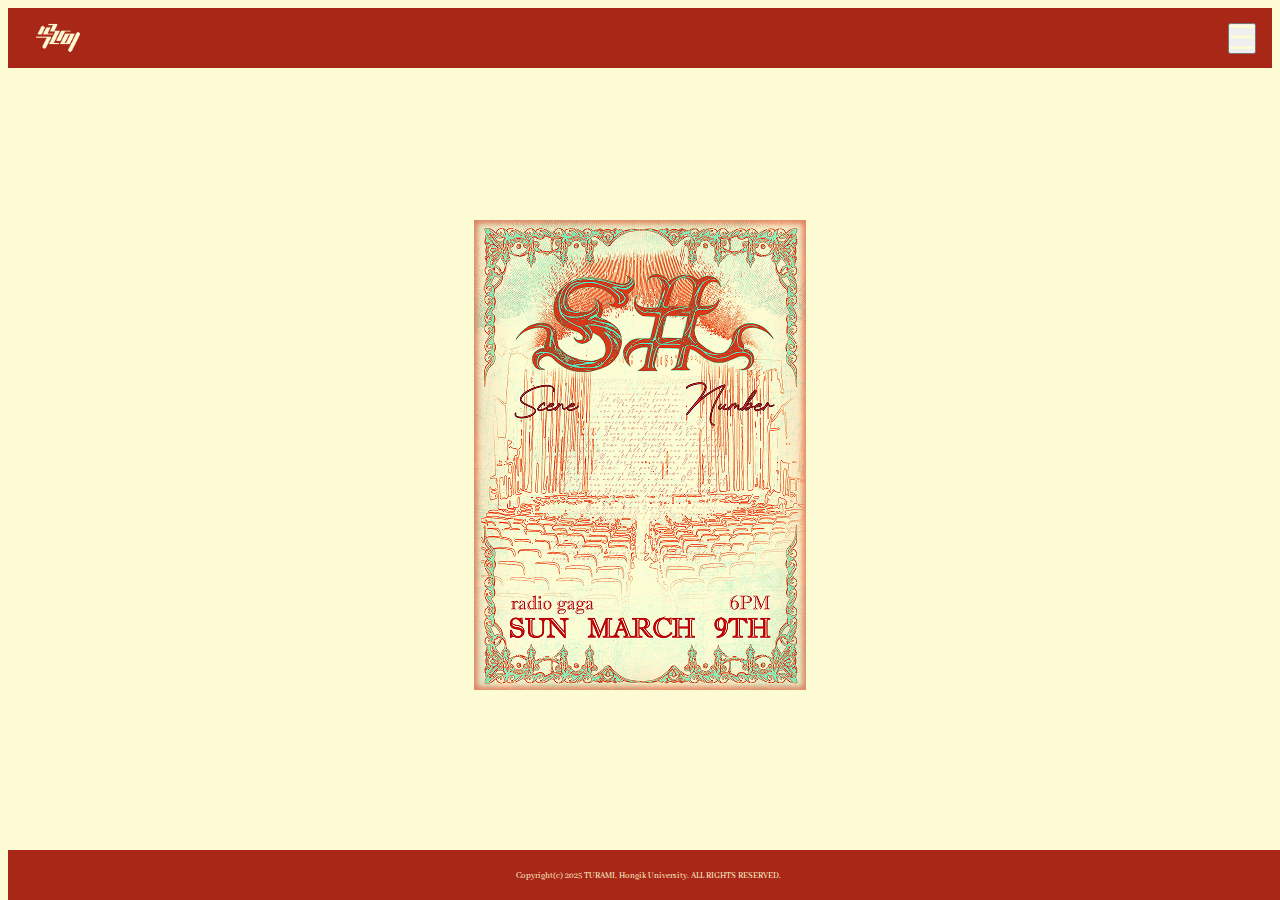
<file: html/index.html>
<!doctype html>
<html lang="en">
  <head>
    <meta charset="utf-8">
    <meta name="viewport" content="width=device-width, initial-scale=1">

    <link href="https://cdn.jsdelivr.net/npm/bootstrap@5.1.3/dist/css/bootstrap.min.css" rel="stylesheet" integrity="sha384-1BmE4kWBq78iYhFldvKuhfTAU6auU8tT94WrHftjDbrCEXSU1oBoqyl2QvZ6jIW3" crossorigin="anonymous">
    <link href="/css/main.css" rel="stylesheet">
    <title>2025 Spring TURAMI</title>
  </head>

  <body>

    <header>
      <span class="header-title">
        <img src="/images/turami.png" id="turami-logo">
        <!-- <span>ABOUT</span> -->
      </span>
      <button class="navbar-toggler" type="button">
        <img src="/images/hamburger.png" id="ham-icon"></img>
      </button>
    </header> 

    <nav class="navbar">
      <div class="nav-container">
          <img onclick="document.getElementByClassName('navbar').style.display='none';" src="/images/X_menu.png" id="x-icon">
          <a href="about.html" class="nav-item">ABOUT</a>
          <a href="setlist.html" class="nav-item">SETLIST</a>
          <a href="members.html" class="nav-item">MEMBERS</a>
          <a href="ticket.html" class="nav-item">TICKET</a>
      </div> 
    </nav>

    <main>

    </main>



    <img src="/images/poster.jpg" id="poster">
    <footer>
      <p>Copyright(c) 2025 TURAMI, Hongik University. ALL RIGHTS RESERVED.</p>
    </footer>

    <script>
        document.getElementsByClassName('navbar-toggler')
        [0].addEventListener('click', function(){ // class="navbar-toggle" 버튼을 클릭하면
            // 여기 코드를 실행해줘
          console.log("Pressed")
          document.getElementsByClassName('navbar')[0].style.display='flex';
        })
        
    </script>

    <script src="https://cdn.jsdelivr.net/npm/bootstrap@5.1.3/dist/js/bootstrap.bundle.min.js" integrity="sha384-ka7Sk0Gln4gmtz2MlQnikT1wXgYsOg+OMhuP+IlRH9sENBO0LRn5q+8nbTov4+1p" crossorigin="anonymous"></script>
  </body>
</html>
</file>
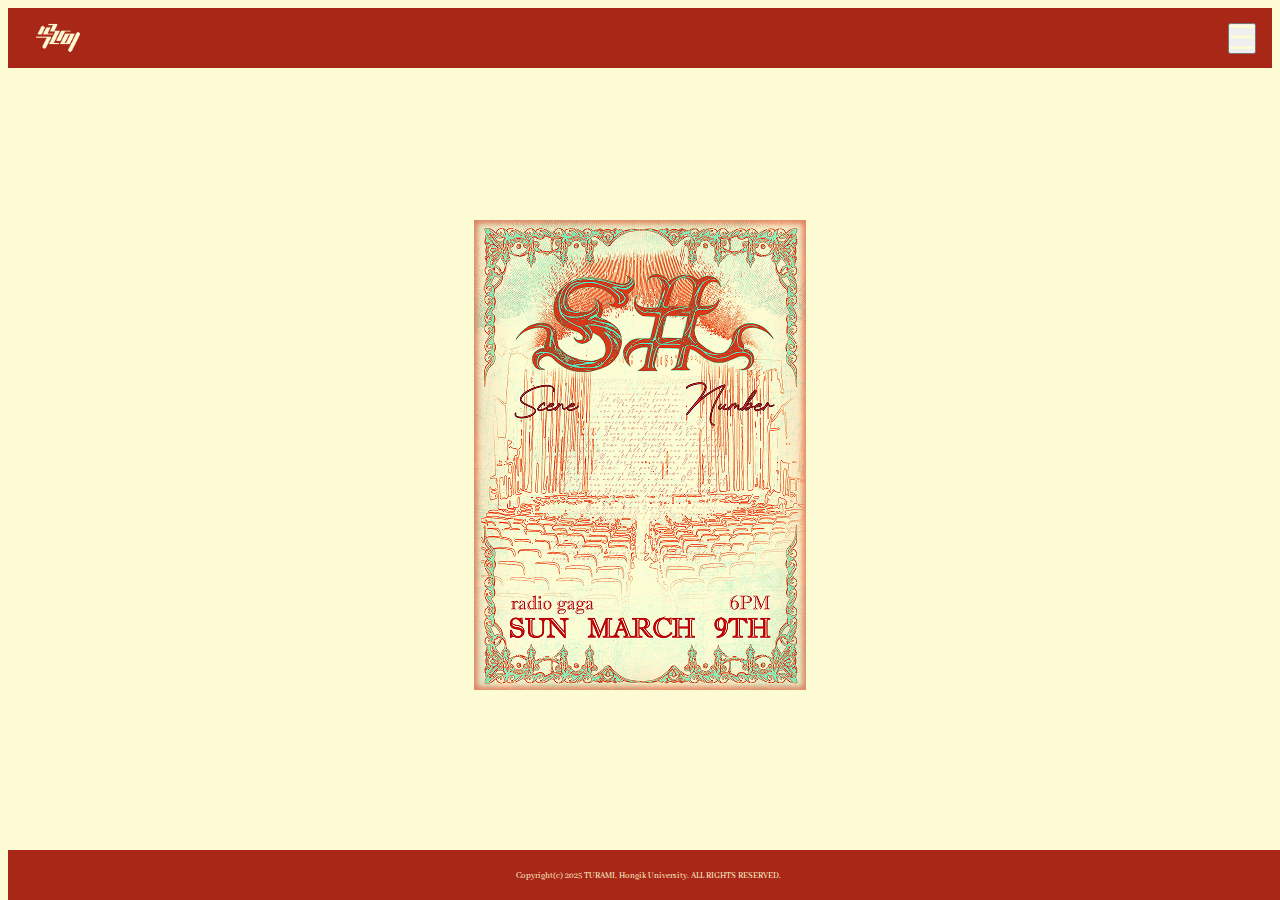
<file: html/home.html>
<!doctype html>
<html lang="en">
  <head>
    <meta charset="utf-8">
    <meta name="viewport" content="width=device-width, initial-scale=1">

    <link href="https://cdn.jsdelivr.net/npm/bootstrap@5.1.3/dist/css/bootstrap.min.css" rel="stylesheet" integrity="sha384-1BmE4kWBq78iYhFldvKuhfTAU6auU8tT94WrHftjDbrCEXSU1oBoqyl2QvZ6jIW3" crossorigin="anonymous">
    <link href="/css/main.css" rel="stylesheet">
    <title>2025 Spring TURAMI</title>
  </head>

  <body>

    <header>
      <span class="header-title">
        <img src="/images/turami.png" id="turami-logo">
      </span>
      <button class="navbar-toggler" type="button">
        <img src="/images/hamburger.png" id="ham-icon"></img>
      </button>
    </header> 
    <!-- <div id="navbar-placeholder"></div> -->
    <nav class="navbar">
      <div class="nav-container">
        <img onclick="document.getElementsByClassName('navbar')[0].style.display='none';" src="/images/X_menu.png" id="x-icon">
        <a href="about.html" class="nav-item">ABOUT</a>
        <a href="setlist.html" class="nav-item">SETLIST</a>
        <a href="members.html" class="nav-item">MEMBERS</a>
        <a href="ticket.html" class="nav-item">TICKET</a>
        
        <a href="home.html">
          <img src="/images/Home.png" class="nav-icon">
        </a>
      </div> 
    </nav>  

    <main>

    </main>



    <img src="/images/poster.jpg" id="poster">
    <div id="footer-placeholder"></div>


    <script>
        document.getElementsByClassName('navbar-toggler')
        [0].addEventListener('click', function(){ // class="navbar-toggle" 버튼을 클릭하면
            // 여기 코드를 실행해줘
          console.log("Pressed")
          document.getElementsByClassName('navbar')[0].style.display='flex';
        })

        // navbar.html footer,html 불러오기
        function loadComponent(id, file) {
          fetch(file)
            .then(response => response.text())
            .then(data => document.getElementById(id).innerHTML = data);
        }
        loadComponent("navbar-placeholder", "navbar.html");
        loadComponent("footer-placeholder", "footer.html");
    </script>

    <script src="https://cdn.jsdelivr.net/npm/bootstrap@5.1.3/dist/js/bootstrap.bundle.min.js" integrity="sha384-ka7Sk0Gln4gmtz2MlQnikT1wXgYsOg+OMhuP+IlRH9sENBO0LRn5q+8nbTov4+1p" crossorigin="anonymous"></script>
  </body>
</html>
</file>
<file: css/main.css>
@import url('https://fonts.googleapis.com/css2?family=Abhaya+Libre:wght@400;500;600;700;800&display=swap');


body { /* abhaya-libre-extrabold */
    font-family: "Abhaya Libre", serif;
    /* font-weight: 800;
    font-style: normal; */
    background: #FDFBD4;
}
#poster {
    position: absolute;
    top: 50%;
    left: 50%;
    transform: translate(-50%, -50%) translateY(5px);
}
#blur-poster {
    position: absolute;
    top: 50%;
    left: 50%;
    transform: translate(-50%, -50%) translateY(5px);
    filter: blur(7.5px);
    width: 375px;
}

/* header */
header {
    display: flex;
    height: 60px;
    align-items: center;  /* 수직(상하) 중앙 정렬 */
    padding: 0px; 
    background-color: #A92717;
    justify-content: space-between;
    
}
.header-title {
    display: flex;
    align-items: center; /* 내부 요소들(이미지, 텍스트) 수직 중앙 정렬 */
    margin-left: 23px; /* 왼쪽에서 30px 간격 */

    font-size: 30px;
    font-style: normal;
    font-weight: 800;
    line-height: normal;
    color: #FDFBD4;
}
.header-title img {
    height: 54px; /* 로고 크기 조절 */
}
.navbar-toggler {
    padding: 0px;
    margin-right: 16px; /* 오른쪽 버튼 간격 */
}
#ham-icon {
    height: 24px; 
}


/* navbar */
.navbar {
    z-index: 9999;
    position: fixed;
    top: 0;
    left: 0;
    width: 100vw;
    height: 100vh;
    padding: 0;
    background: rgba(0, 0, 0, 0.5);
    flex-direction: row-reverse;
    display: none;
}
#x-icon {
    position: absolute;
    right: 16px;
    top: 14px;
    height: 32px;
}

.nav-container {
    width: 217px;
    padding: 0px 0px 0px 33px; /* 윗쪽, 오른쪽, 아래쪽, 왼쪽 */
    height: 100vh;
    background-color: #A92717;
    display: block;
}
.nav-item {
    color: #FDFBD4;
    font-size: 30px;
    font-style: normal;
    font-weight: 800;
    line-height: normal;
    text-decoration: none; /* 밑줄 X */
}

main {
    position: absolute;
    top: 60px;
    bottom: 50px;
    width: 100vw;


}


footer {
    display: flex;              
    width: 100%;
    height: 50px;
    position: fixed;             /* 페이지를 스크롤해도 하단에 고정 */
    bottom: 0px;
    align-items: center;
    justify-content: center;
    background-color: #A92717;
    font-size: 9px;
    color: #FDFBD4;
}
footer > p {
    margin: 0;
}
</file>
